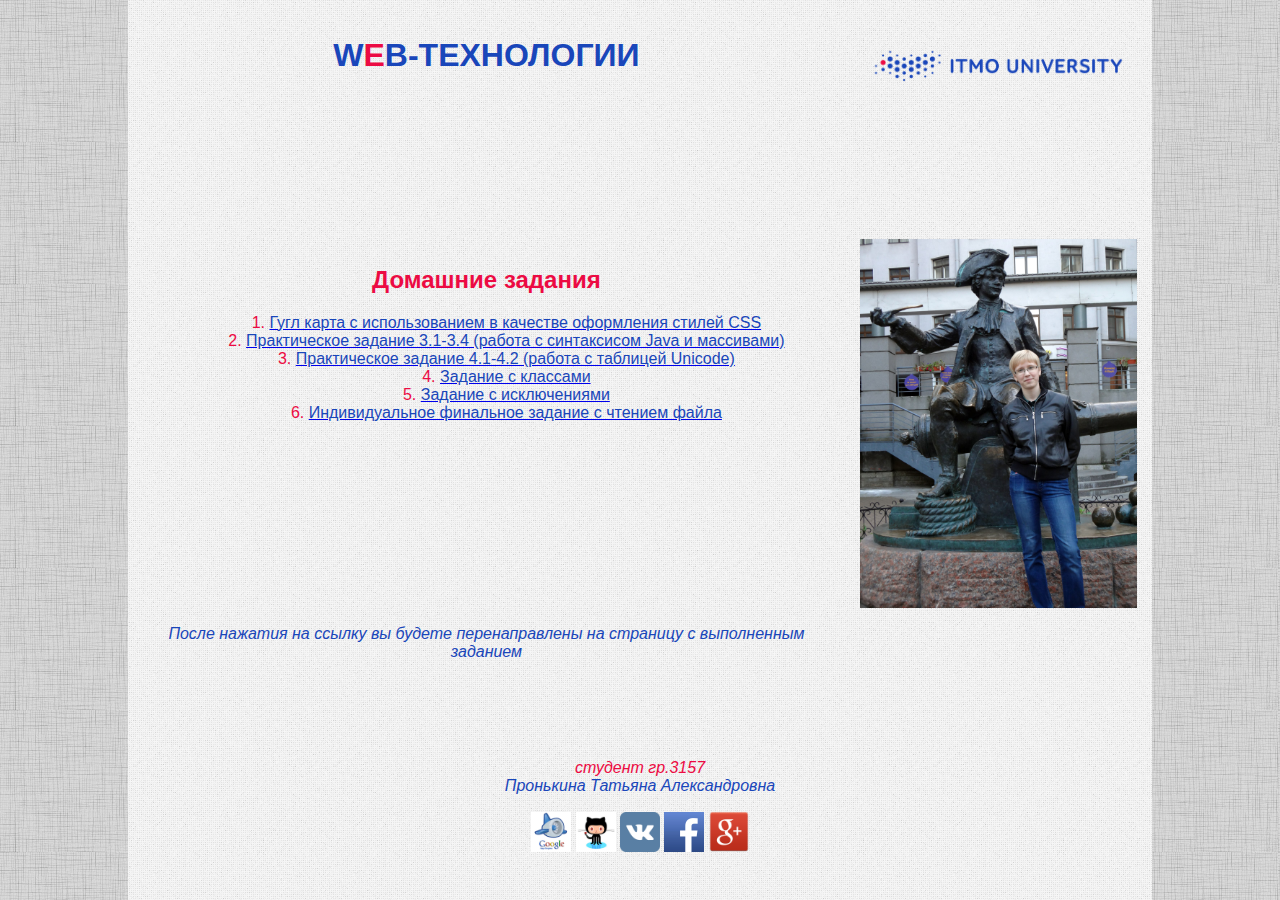
<file: ITMO/war/index.html>
<!DOCTYPE HTML PUBLIC "-//W3C//DTD HTML 4.01 Transitional//EN">
<!-- The HTML 4.01 Transitional DOCTYPE declaration-->
<!-- above set at the top of the file will set     -->
<!-- the browser's rendering engine into           -->
<!-- "Quirks Mode". Replacing this declaration     -->
<!-- with a "Standards Mode" doctype is supported, -->
<!-- but may lead to some differences in layout.   -->

<html>
<head>
<meta http-equiv="content-type" content="text/html; charset=UTF-8">
<title>WebHomework</title>
<script src="jquery-2.1.0.min.js"></script>
<link rel='stylesheet' type='text/css' href='css/myStyles.css'>
</head>

<body>
	<table>
		<tr>
			<th width="70%"><h1><font color="#1946ba">W</font><font color="#ec0b43">E</font><font color="#1946ba">B-ТЕХНОЛОГИИ</font></h1></th>
			<th width="30%"><img src="images/itmoLogo.png" width="100%"
				alt="Лого ИТМО" /></th>
		</tr>
		<tr>
			<td width="70%" align="center">
				<h2 align="center"><font color="#ec0b43">Домашние задания</font></h2>
				<OL TYPE="1" START="1">
					<LI> <a href="homework/one.html"><font color="#1946ba">Гугл карта с использованием в качестве оформления стилей CSS </font></a></LI>
					<LI> <a href="homework/two.html"><font color="#1946ba">Практическое задание 3.1-3.4 (работа с синтаксисом Java и массивами)</font></a></LI>
					<LI> <a href="homework/three.html"><font color="#1946ba">Практическое задание 4.1-4.2 (работа с таблицей Unicode) </font></a></LI>
					<LI> <a href="homework/four.html"><font color="#1946ba">Задание с классами </font></a></LI>
					<LI> <a href="homework/five.html"><font color="#1946ba">Задание с исключениями </font></a></LI>
					<LI> <a href="homework/six.html"><font color="#1946ba">Индивидуальное финальное задание с чтением файла</font></a></LI>
				</OL>
			</td>
			<td width="30%" rowspan="2"><img src="images/me.jpg" width="100%"
				alt="Я и Пётр :)" /></td>
		</tr>
		<tr>
			<td>
				<p align="center"><font color="#1946ba"><i>После нажатия на ссылку вы будете перенаправлены на страницу с выполненным заданием</i></font></p>
			</td>
		</tr>
		<tr>
		<td colspan="2">
			<p align="center"><font color="#ec0b43"><i> студент гр.3157</i></font><br><font color="#1946ba"><i>Пронькина Татьяна Александровна</i></font></p>
			<p align="center">
				<a href="http://tapro-first-project.appspot.com" target="_blank"><img src="images/appEngineIcon.jpg" alt="AppEng" width="40" height="40"></a>
				<a href="https://github.com/tapro" target="_blank"><img src="images/githubIcon.jpg" alt="GitHub" width="40" height="40"></a>
				<a href="https://vk.com/tapro" target="_blank"><img src="images/vkIcon.png" alt="vk" width="40" height="40"></a>
				<a href="https://www.facebook.com/ta.pronkina" target="_blank"><img src="images/fbIcon.jpeg" alt="fb" width="40" height="40"></a>
				<a href="https://plus.google.com/u/1/118099890339048494672/posts" target="_blank"><img src="images/googlePlusIcon.png" alt="gp" width="40" height="41"></a>			 
			</p>
			</td>
		</tr>
	</table>
</body>
</html>
</file>
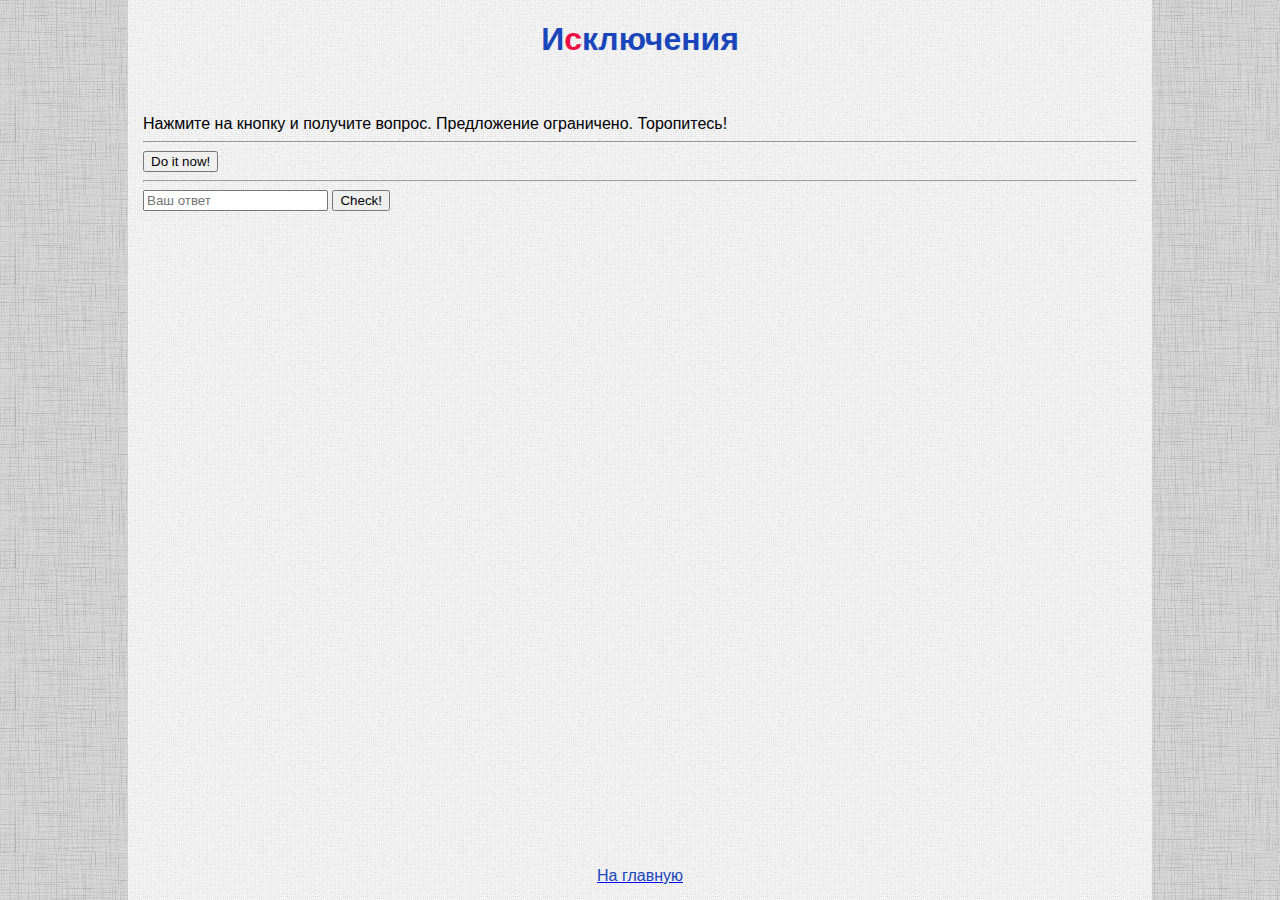
<file: ITMO/war/homework/five.html>
<!DOCTYPE html PUBLIC "-//W3C//DTD HTML 4.01 Transitional//EN">
<html>
<head>
<meta http-equiv="Content-Type" content="text/html; charset=UTF-8">
<title>Insert title here</title>
<script src="../jquery-2.1.0.min.js"></script>
<link rel='stylesheet' type='text/css' href='../css/myStyles.css'>
<script>
	$(document).ready(function() {
		$('#Random').on('click', function() {
			$('#res').load("/wordgame?action=" + "1");
		});
		$('#button').on('click', function() {
			var ans = $("#pole").val();
			$('#res2').load("/wordgame?action=" + "2" + "&answer=" + ans+ '&vopros='+ $("#elNum").val());
		});
	});
</script>
</head>
<body>
	<table>
		<tr>
			<th height="100px"><h1>
					<font color="#1946ba">И</font><font color="#ec0b43">с</font><font
						color="#1946ba">ключения</font>
				</h1></th>
		</tr>
		<tr>
			<td valign="top">
			<form>
			<div>
			Нажмите на кнопку и получите вопрос. Предложение ограничено. Торопитесь!
			<hr>
			<input type="button" id="Random" value="Do it now!"> <span id="res"></span>
			<hr>
			<input type="text" id="pole" placeholder="Ваш ответ"> 
			<input type="button" id="button" value="Check!"> <span id="res2"></span>
			</div>
    		</form>		
			</td>
		</tr>
		<tr>
			<td height="30px" align="center"><a href="../index.html"><font
					color="#1946ba">На главную</font></a></td>
		</tr>
	</table>
</body>
</html>
</file>
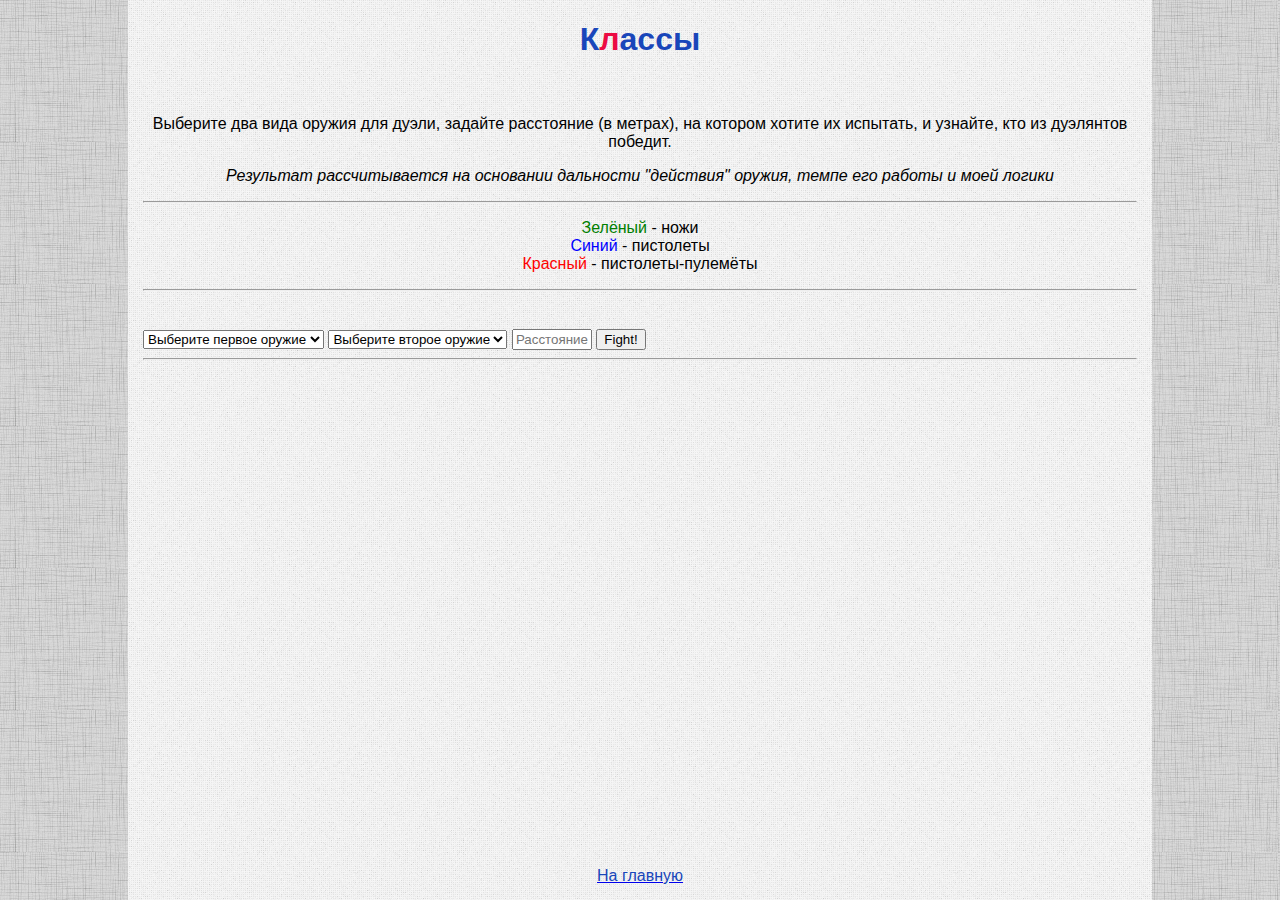
<file: ITMO/war/homework/four.html>
<!DOCTYPE html PUBLIC "-//W3C//DTD HTML 4.01 Transitional//EN">
<html>
<head>
<meta http-equiv="Content-Type" content="text/html; charset=UTF-8">
<title>Classes</title>
<script src="../jquery-2.1.0.min.js"></script>
<link rel='stylesheet' type='text/css' href='../css/myStyles.css'>
<script>
    $(document).ready(function() {
    	$('#fight').on('click',function(){
    		var w1 = $("#Wep1").val();
    		var w2 = $("#Wep2").val();
    		var d = $("#Distance").val();
    		$('#res1').load( "/four1?W1="+w1+"&W2="+w2+"&D="+d);
    	});
    });
</script>
</head>
<body>
	<table>
		<tr>
			<th height="100px"><h1>
					<font color="#1946ba">К</font><font color="#ec0b43">л</font><font
						color="#1946ba">ассы</font>
				</h1></th>
		</tr>
		<tr>
			<td height="60px">
		<p align="center">Выберите два вида оружия для дуэли, задайте расстояние (в метрах), на котором хотите их испытать, и узнайте, кто из дуэлянтов победит.</p>
		<p align="center"><i>Результат рассчитывается на основании дальности "действия" оружия, темпе его работы и моей логики</i></p>
		<hr>
		<p align="center"><font color="green">Зелёный</font> - ножи<br><font color="blue">Синий</font> - пистолеты<br><font color="red">Красный</font> - пистолеты-пулемёты</p>
		<hr>
			</td>
		</tr>
		<tr>
			<td valign="top">
			<SELECT id="Wep1" name="Weapon1">
					<option disabled="disabled" selected="selected">Выберите первое оружие</option>
					<option value="1" class="knife">Fairbairn-Sykes</option>
					<option value="2" class="knife">M9</option>
					<option value="3" class="pistol">Desert Eagle</option>
					<option value="4" class="pistol">Glock-17</option>
					<option value="5" class="submachineGun">MP40 </option>
					<option value="6" class="submachineGun">M1 Thompson</option>				
			</SELECT>
			<SELECT id="Wep2" name="Weapon2">
					<option disabled="disabled" selected="selected">Выберите второе оружие</option>
					<option value="1" class="knife">Fairbairn-Sykes</option>
					<option value="2" class="knife">M9</option>
					<option value="3" class="pistol">Desert Eagle</option>
					<option value="4" class="pistol">Glock-17</option>
					<option value="5" class="submachineGun">MP40 </option>
					<option value="6" class="submachineGun">M1 Thompson</option>				
			</SELECT>
			<input type="text" id="Distance" placeholder="Расстояние"  style="width:80px">
			<input type="button" id="fight" value="Fight!">
			<hr>
    		<span id="res1"></span>
			</td>
		</tr>
		<tr>
			<td height="30px" align="center"><a href="../index.html"><font
					color="#1946ba">На главную</font></a></td>
		</tr>
	</table>
</body>
</html>
</file>
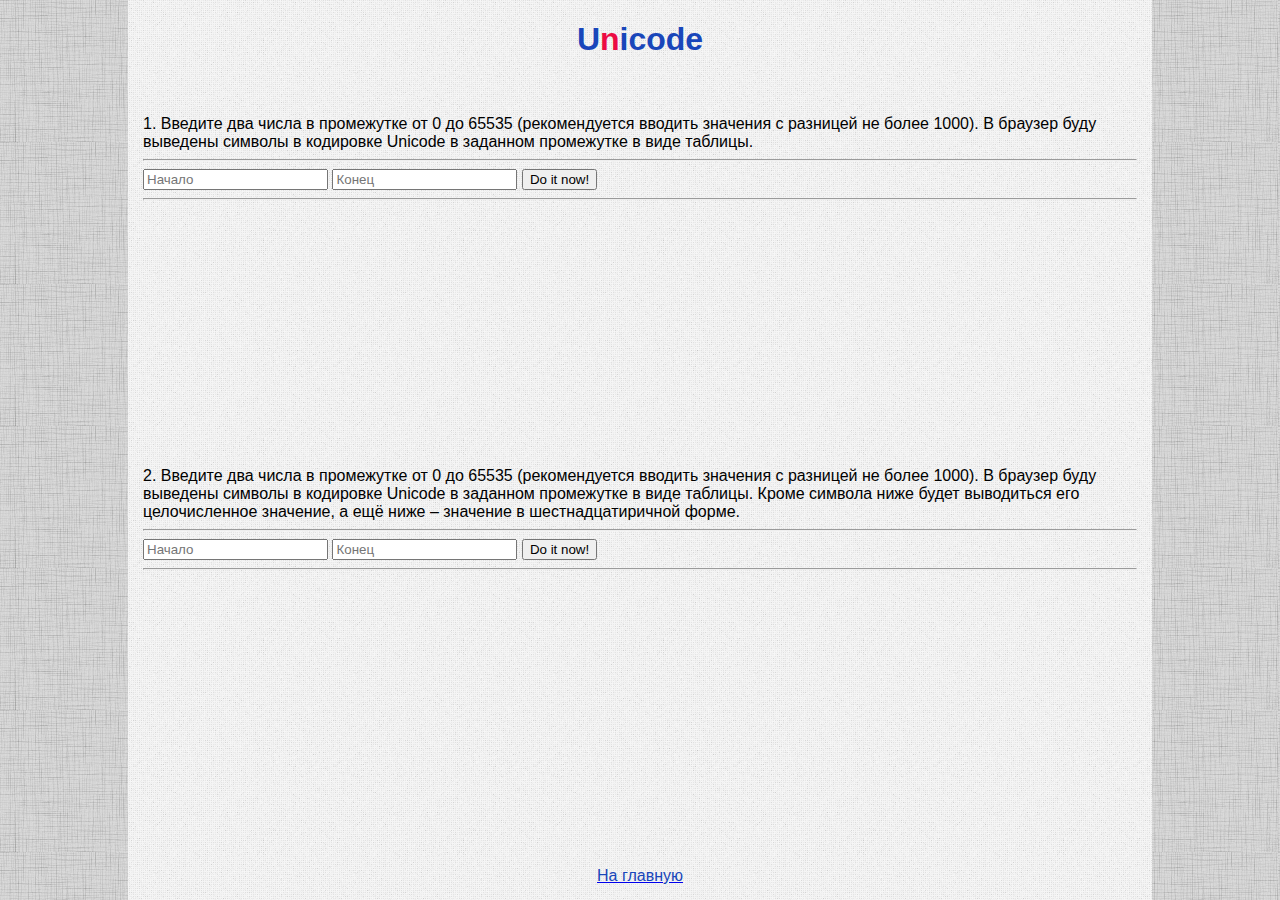
<file: ITMO/war/homework/three.html>
<!DOCTYPE html PUBLIC "-//W3C//DTD HTML 4.01 Transitional//EN">
<html>
<head>
<meta http-equiv="Content-Type" content="text/html; charset=UTF-8">
<title>Unicode</title>
<script src="../jquery-2.1.0.min.js"></script>
<link rel='stylesheet' type='text/css' href='../css/myStyles.css'>
    <script>
    $(document).ready(function() {
    	$('#unic').on('click',function(){
    		var n = $("#Start").val();
    		var m = $("#Finish").val();
    		$('#res1').load( "/three?N="+n+"&M="+m);
    	});
    	$('#unic1').on('click',function(){
    		var n = $("#Min").val();
    		var m = $("#Max").val();
    		$('#res2').load( "/three1?N="+n+"&M="+m);
    	});
    });
    </script>
</head>
<body>
	<table>
		<tr>
			<th height="100px"><h1>
					<font color="#1946ba">U</font><font color="#ec0b43">n</font><font
						color="#1946ba">icode</font>
				</h1></th>
		</tr>
		<tr>
			<td valign="top">
			<form>
			<div>
			    1. Введите два числа в промежутке от 0 до 65535 (рекомендуется вводить значения с разницей не более 1000). В браузер буду выведены символы в кодировке Unicode в заданном промежутке в виде таблицы.
   				<hr>
    		    <input type="text" id="Start" placeholder="Начало">
   				<input type="text" id="Finish" placeholder="Конец">
    			<input type="button" id="unic" value="Do it now!">
       			<hr>
    			<span id="res1"></span>
    		</div>
    		</form>
			</td>
		</tr>
		<tr>
			<td valign="top">
			<form>
			<div>
			    2. Введите два числа в промежутке от 0 до 65535 (рекомендуется вводить значения с разницей не более 1000). В браузер буду выведены символы в кодировке Unicode в заданном промежутке в виде таблицы. Кроме символа ниже будет выводиться его целочисленное значение, а ещё ниже – значение в шестнадцатиричной форме.
   				<hr>
    		    <input type="text" id="Min" placeholder="Начало">
   				<input type="text" id="Max" placeholder="Конец">
    			<input type="button" id="unic1" value="Do it now!">
    			<hr>
    			<span id="res2"></span>
    		</div>
    		</form>			
			</td>
		</tr>		
		<tr>
			<td height="30px" align="center"><a href="../index.html"><font
					color="#1946ba">На главную</font></a></td>
		</tr>
	</table>
</body>
</html>
</file>
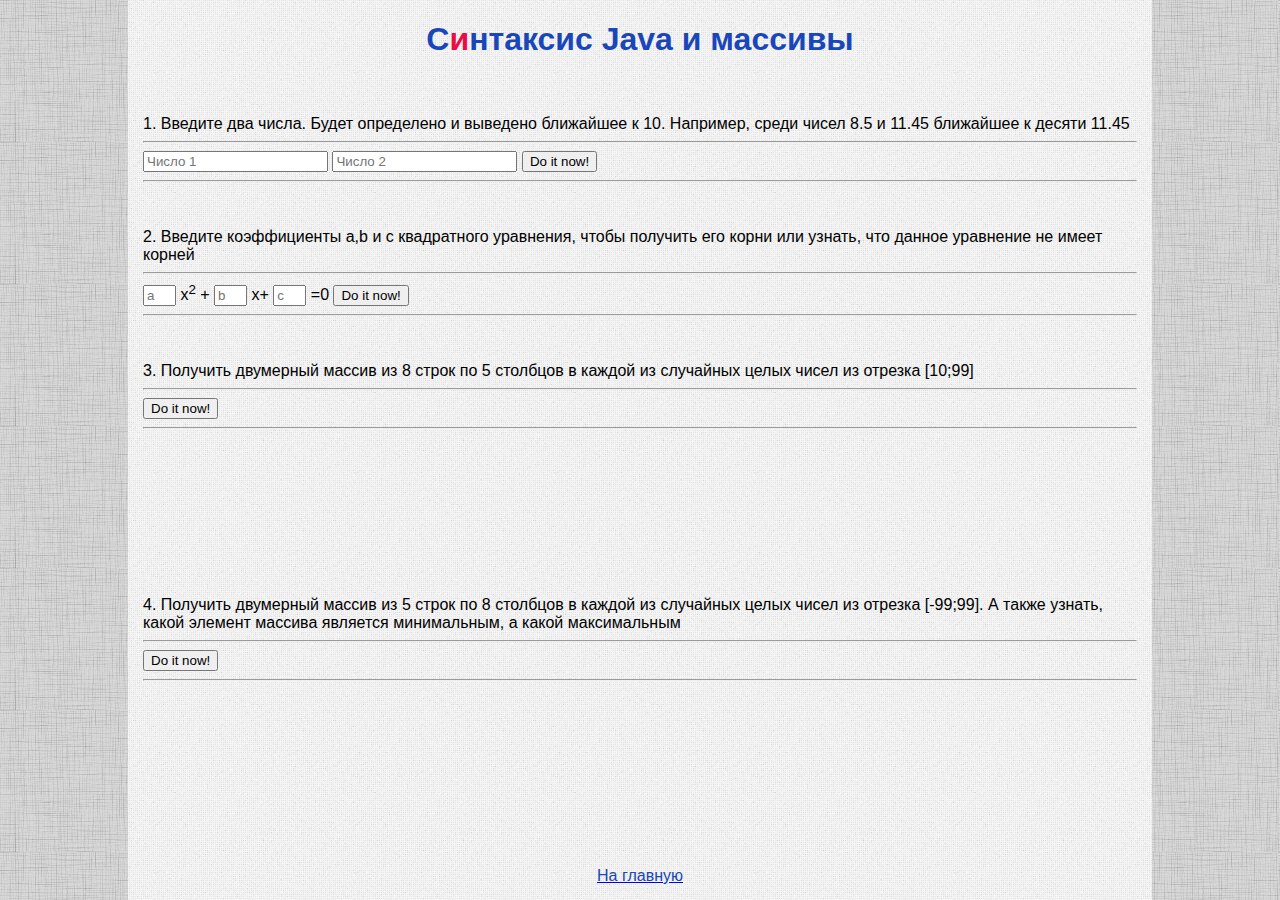
<file: ITMO/war/homework/two.html>
<!DOCTYPE html PUBLIC "-//W3C//DTD HTML 4.01 Transitional//EN">
<html>
<head>
<meta http-equiv="Content-Type" content="text/html; charset=UTF-8">
<title>Arrays</title>
<script src="../jquery-2.1.0.min.js"></script>
<link rel='stylesheet' type='text/css' href='../css/myStyles.css'>
    <script>
    $(document).ready(function() {
    	$('#around10').on('click',function(){
    		var n = $("#Nnumb").val();
    		var m = $("#Mnumb").val();
	   		$('#res1').load( "/two1?N="+n+"&M="+m);
    	});
    	$('#equation').on('click',function(){
    		var a = $("#Anumb").val();
    		var b = $("#Bnumb").val();
    		var c = $("#Cnumb").val();
    		$('#res2').load( "/two2?A="+a+"&B="+b+"&C="+c);
    	});
        $('#array1').on('click',function(){
        	$('#res3').load( "/two3");
        }); 
        $('#array2').on('click',function(){
        	$('#res4').load( "/two4");
        });   		
    });
    </script>

</head>
<body>
	<table>
		<tr>
			<th height="100px"><h1>
					<font color="#1946ba">С</font><font color="#ec0b43">и</font><font
						color="#1946ba">нтаксис Java и массивы</font>
				</h1></th>
		</tr>
		<tr>
			<td height="100px" valign="top">
			<form>
			<div>
			    1. Введите два числа. Будет определено и выведено ближайшее к 10. Например, среди чисел 8.5 и 11.45 ближайшее к десяти 11.45
   				<hr>
    		    <input type="text" id="Nnumb" placeholder="Число 1">
  				<input type="text" id="Mnumb" placeholder="Число 2">
    			<input type="button" id="around10" value="Do it now!">
       			<hr>
    			<span id="res1"></span>
    		</div>
    		</form>
			</td>
		</tr>
		<tr>
			<td height="100px" valign="top">
			<form>
			<div>
			    2. Введите коэффициенты a,b и c квадратного уравнения, чтобы получить его корни или узнать, что данное уравнение не имеет корней
   				<hr>
    		    <input type="text" id="Anumb" placeholder="a" style="width:33px"> x<sup>2</sup> +
   				<input type="text" id="Bnumb" placeholder="b" style="width:33px"> x+
    			<input type="text" id="Cnumb" placeholder="c" style="width:33px"> =0
    			<input type="button" id="equation" value="Do it now!">
    			<hr>
    			<span id="res2"></span>
    		</div>
    		</form>			
			</td>
		</tr>
		<tr>
			<td valign="top">
			<form>
			<div>
			    3. Получить двумерный массив из 8 строк по 5 столбцов в каждой из случайных целых чисел из отрезка [10;99]
   				<hr>
    		    <input type="button" id="array1" value="Do it now!">
       			<hr>
    			<span id="res3"></span>
    		</div>
    		</form>
			</td>
		</tr>
		<tr>
			<td valign="top">
			<form>
			<div>
			    4. Получить двумерный массив из 5 строк по 8 столбцов в каждой из случайных целых чисел из отрезка [-99;99]. А также узнать, какой элемент массива является минимальным, а какой максимальным 
   				<hr>
    			<input type="button" id="array2" value="Do it now!">
    			<hr>
    			<span id="res4"></span>
    		</div>
    		</form>			
			</td>
		</tr>				
		<tr>
			<td height="30px" align="center"><a href="../index.html"><font
					color="#1946ba">На главную</font></a></td>
		</tr>
	</table>
</body>
</html>
</file>
<file: ITMO/war/css/myStyles.css>
@CHARSET "UTF-8";

body {
	background: black url("../images/bg.png") repeat left top;
	font-family: Arial, Verdana, Helvetica, sans-serif;
	font-size: 100%;
	margin: 0;
	height: 100%;
	
}

table {
	margin: auto;
	width: 80%;
	height: 100%;
	background: white url("../images/bgTable.png") repeat left top;
	
	border-collapse: collapse;
}

table.s {
	margin: auto;
	width: 90%;
	height: auto;
	background: white url("../images/bgTable.png") repeat left top;
	border-collapse: collapse;
	margin-top:10px;
}


td,th {
	padding: 15px; 
	vertical-align: center;
	
}

li {
	color: #ec0b43;
	text-align:center;
	list-style-position:inside;
}

.knife {
	color: green;
}

.pistol {
	color: blue;
}

.submachineGun {
	color: red;
}
</file>
